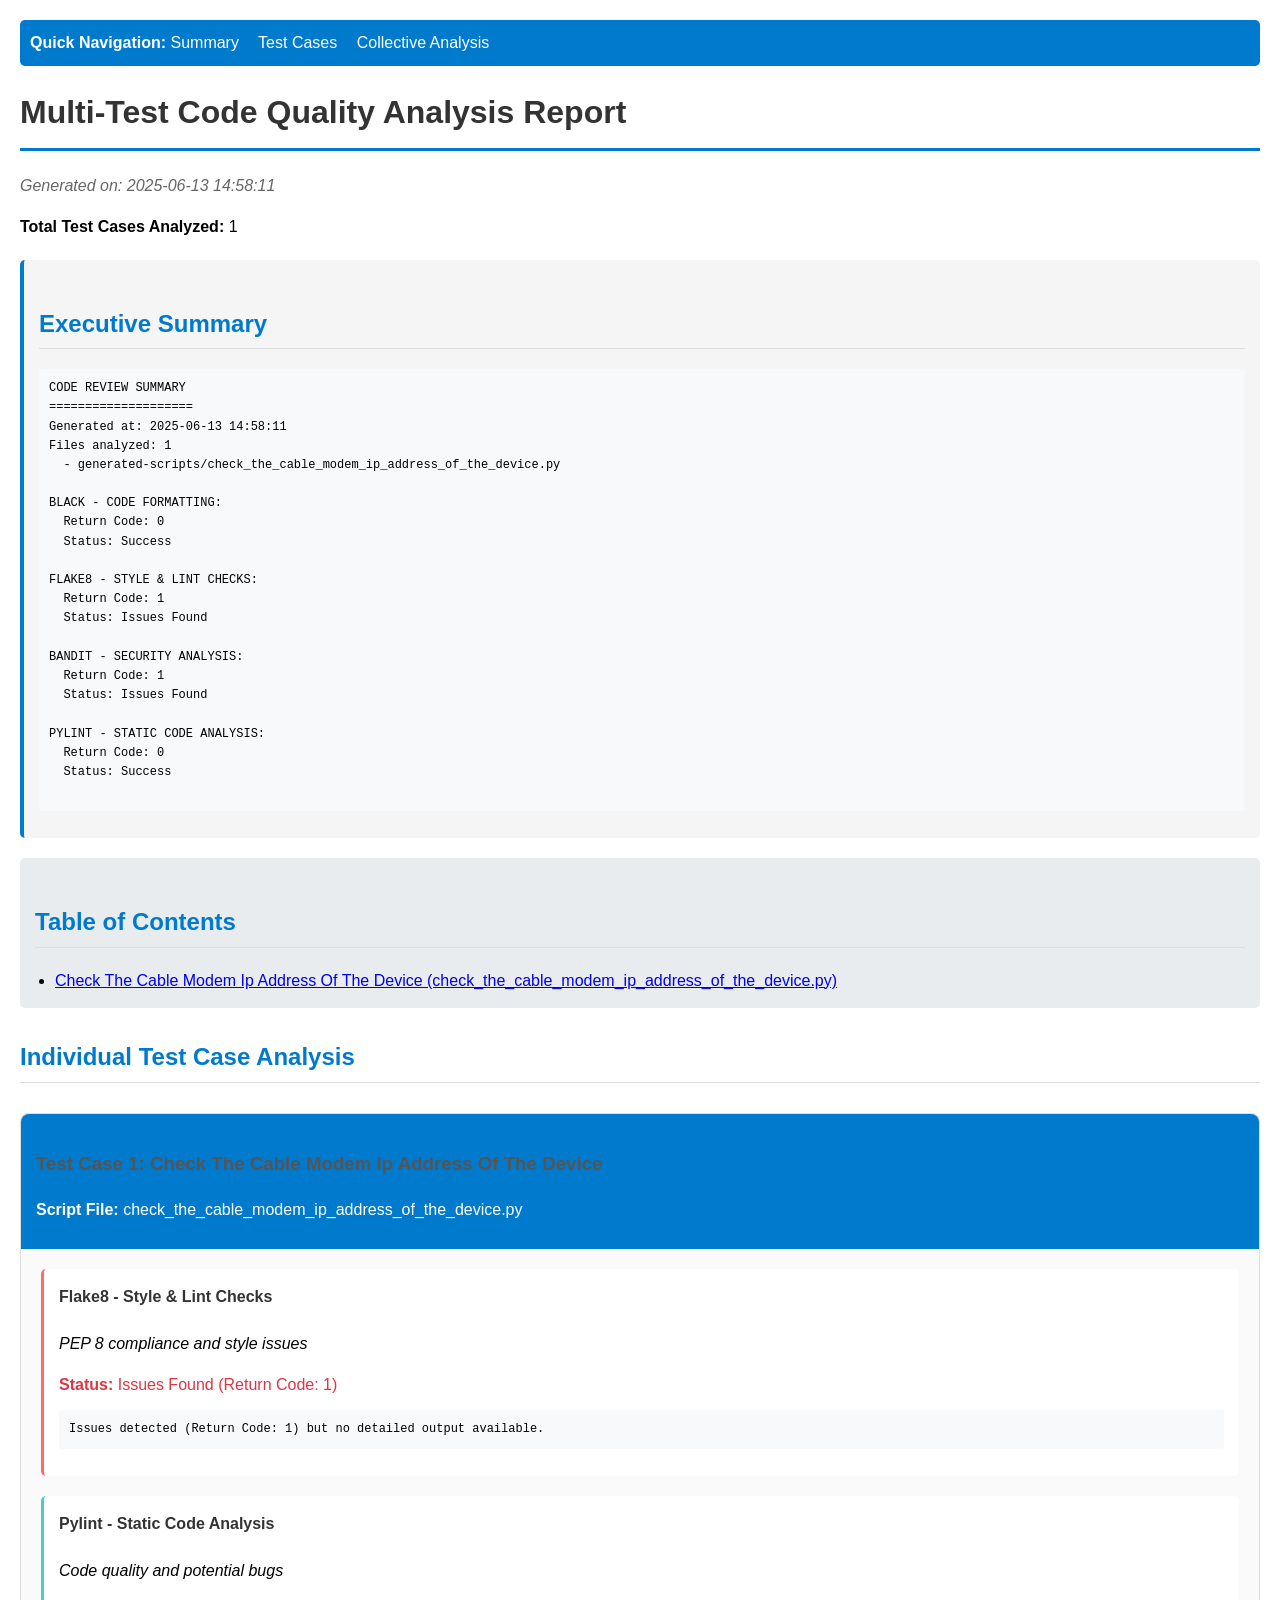
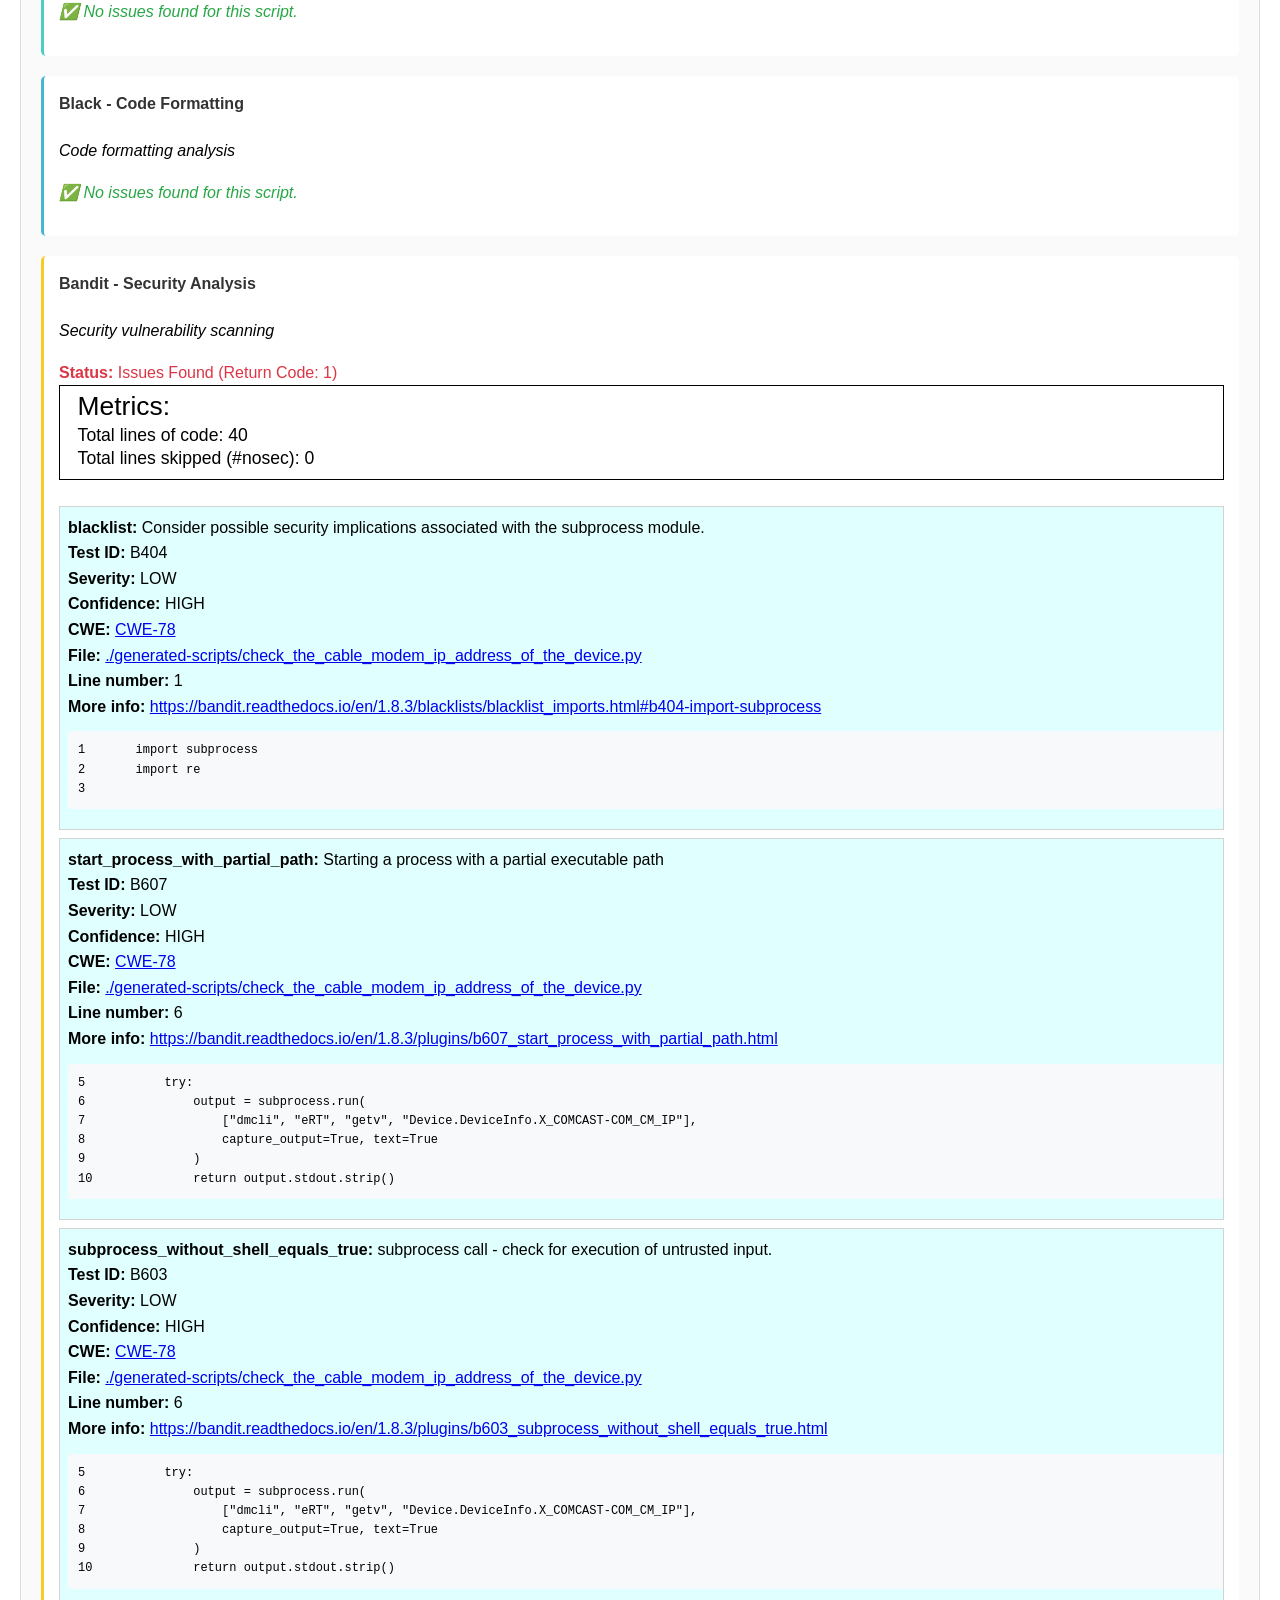
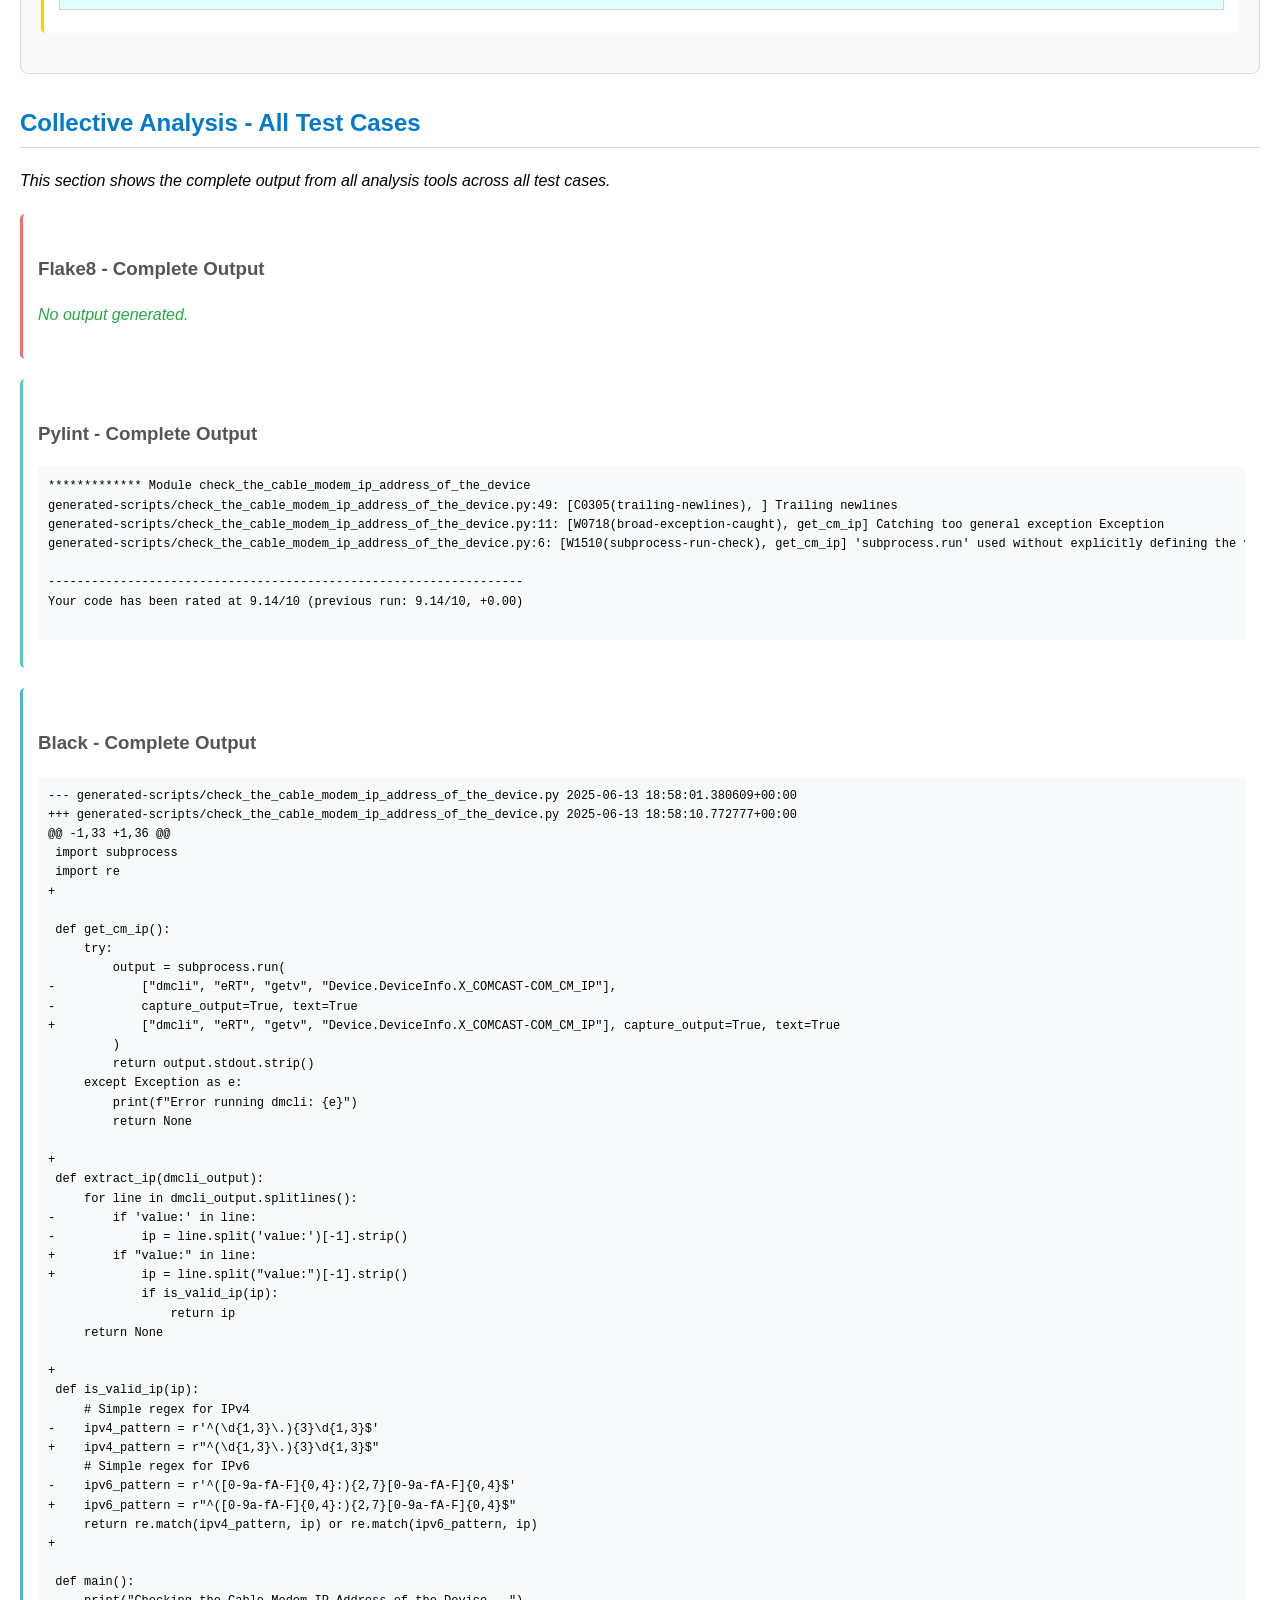
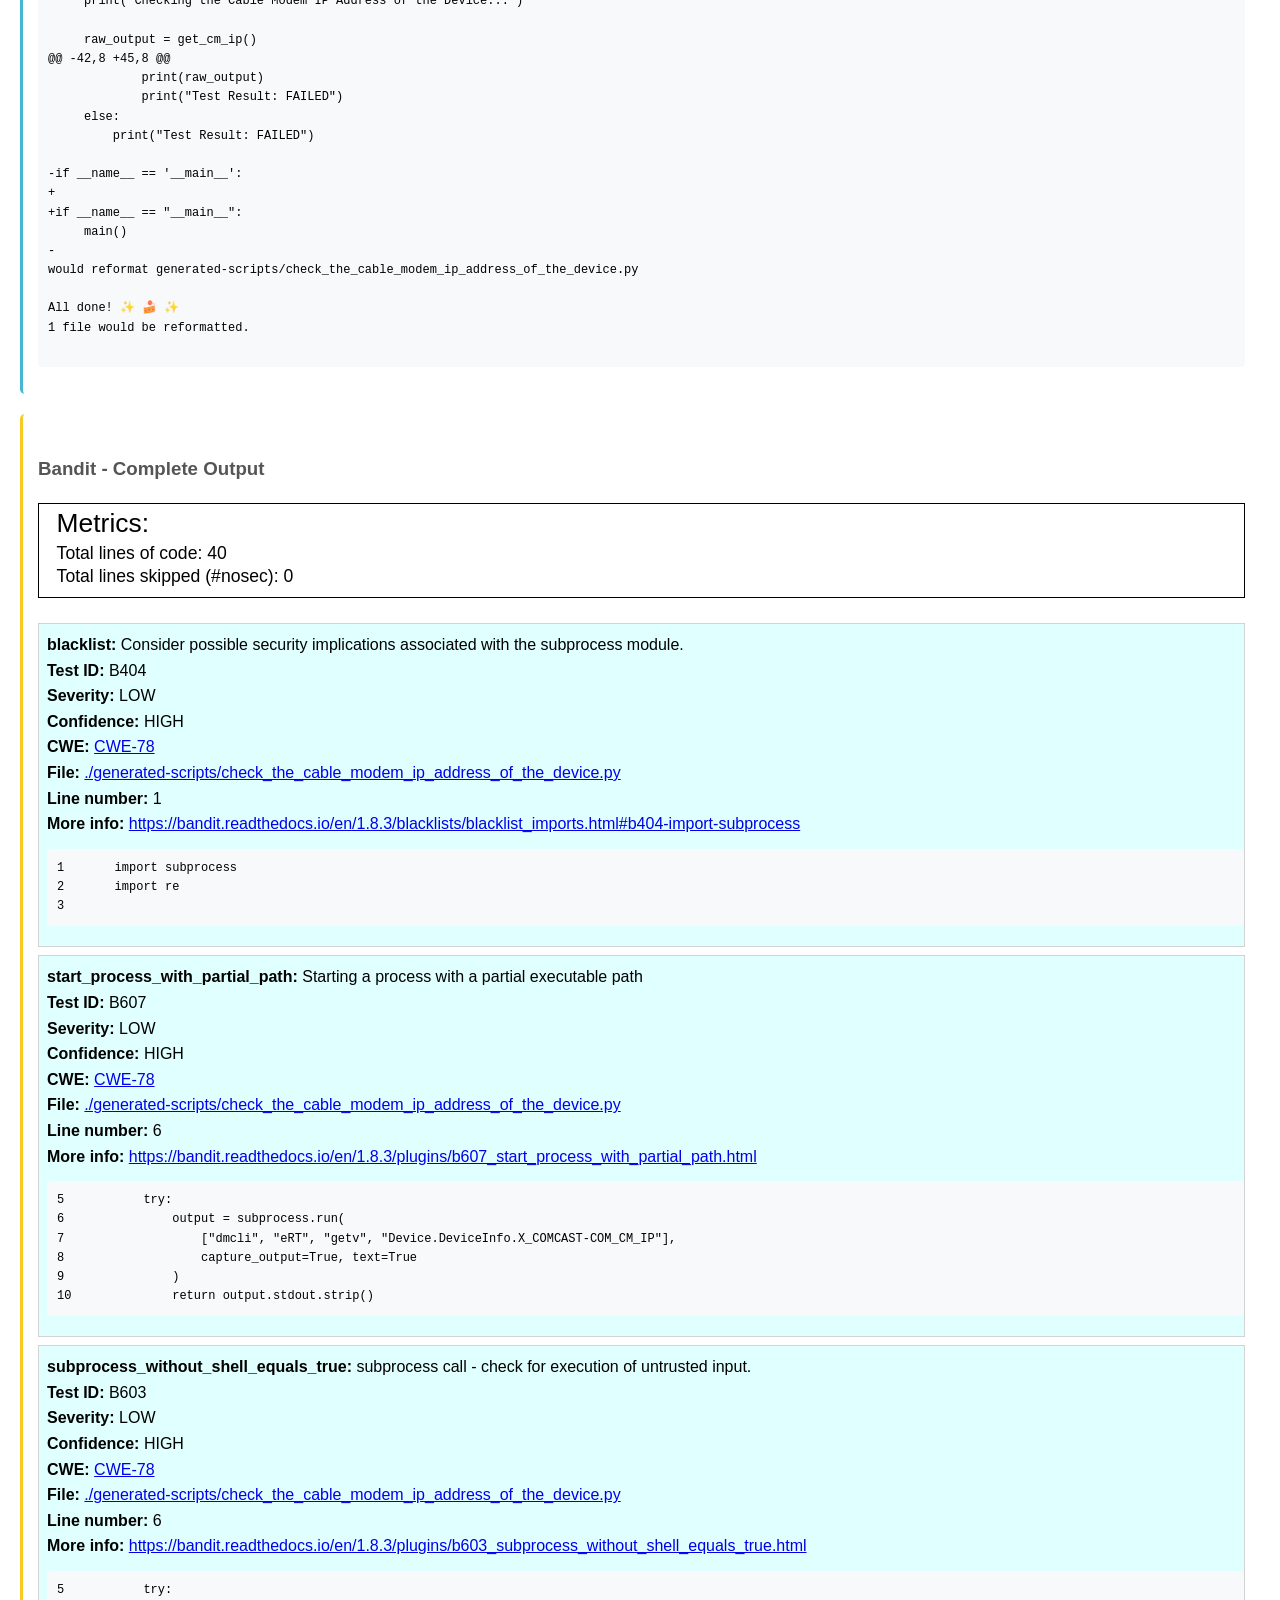
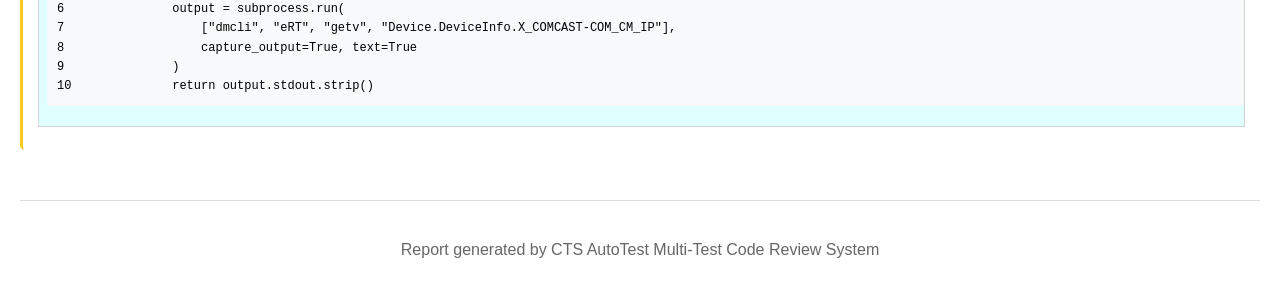
<file: reports/combinedreport.html>
<!DOCTYPE html>
<html>
<head>
    <title>Multi-Test Code Quality Report</title>
    <style>
        body { font-family: Arial, sans-serif; margin: 20px; line-height: 1.6; }
        h1 { color: #333; border-bottom: 3px solid #007acc; padding-bottom: 10px; }
        h2 { color: #007acc; margin-top: 30px; border-bottom: 1px solid #ddd; padding-bottom: 5px; }
        h3 { color: #555; margin-top: 25px; }
        .timestamp { color: #666; font-style: italic; }
        .summary { background-color: #f5f5f5; padding: 15px; border-radius: 5px; margin: 20px 0; border-left: 4px solid #007acc; }
        .test-case { background-color: #fafafa; margin: 30px 0; padding: 20px; border-radius: 8px; border: 1px solid #ddd; }
        .test-case-header { background-color: #007acc; color: white; padding: 10px 15px; margin: -20px -20px 20px -20px; border-radius: 8px 8px 0 0; }
        .tool-section { margin: 20px 0; padding: 15px; background-color: white; border-radius: 5px; border-left: 3px solid #ccc; }
        .tool-section h4 { color: #333; margin-top: 0; }
        .flake8 { border-left-color: #ff6b6b; }
        .pylint { border-left-color: #4ecdc4; }
        .black { border-left-color: #45b7d1; }
        .bandit { border-left-color: #f9ca24; }
        pre { background-color: #f8f9fa; padding: 10px; border-radius: 3px; overflow-x: auto; font-size: 12px; }
        .no-issues { color: #28a745; font-style: italic; }
        .has-issues { color: #dc3545; }
        .table-of-contents { background-color: #e9ecef; padding: 15px; border-radius: 5px; margin: 20px 0; }
        .table-of-contents ul { margin: 0; padding-left: 20px; }
        .navigation { position: sticky; top: 10px; background-color: #007acc; color: white; padding: 10px; border-radius: 5px; margin-bottom: 20px; }
        .navigation a { color: white; text-decoration: none; margin-right: 15px; }
        .navigation a:hover { text-decoration: underline; }
    </style>
</head>
<body>
    <div class="navigation">
        <strong>Quick Navigation:</strong>
        <a href="#summary">Summary</a>
        <a href="#test-cases">Test Cases</a>
        <a href="#collective-analysis">Collective Analysis</a>
    </div>

    <h1>Multi-Test Code Quality Analysis Report</h1>
    <p class="timestamp">Generated on: 2025-06-13 14:58:11</p>
    <p><strong>Total Test Cases Analyzed:</strong> 1</p>

    <div id="summary" class="summary">
        <h2>Executive Summary</h2>
        <pre>CODE REVIEW SUMMARY
====================
Generated at: 2025-06-13 14:58:11
Files analyzed: 1
  - generated-scripts/check_the_cable_modem_ip_address_of_the_device.py

BLACK - CODE FORMATTING:
  Return Code: 0
  Status: Success

FLAKE8 - STYLE & LINT CHECKS:
  Return Code: 1
  Status: Issues Found

BANDIT - SECURITY ANALYSIS:
  Return Code: 1
  Status: Issues Found

PYLINT - STATIC CODE ANALYSIS:
  Return Code: 0
  Status: Success

</pre>
    </div>

    <div class="table-of-contents">
        <h2>Table of Contents</h2>
        <ul>
            <li><a href="#test-case-1">Check The Cable Modem Ip Address Of The Device (check_the_cable_modem_ip_address_of_the_device.py)</a></li>
        </ul>
    </div>

<div id="test-cases">
    <h2>Individual Test Case Analysis</h2>

    <div id="test-case-1" class="test-case">
        <div class="test-case-header">
            <h3>Test Case 1: Check The Cable Modem Ip Address Of The Device</h3>
            <p><strong>Script File:</strong> check_the_cable_modem_ip_address_of_the_device.py</p>
        </div>

        <div class="tool-section flake8">
            <h4>Flake8 - Style & Lint Checks</h4>
            <p><em>PEP 8 compliance and style issues</em></p>
            <div class="has-issues"><strong>Status:</strong> Issues Found (Return Code: 1)</div>
            <pre>Issues detected (Return Code: 1) but no detailed output available.</pre>
        </div>

        <div class="tool-section pylint">
            <h4>Pylint - Static Code Analysis</h4>
            <p><em>Code quality and potential bugs</em></p>
            <p class="no-issues">✅ No issues found for this script.</p>
        </div>

        <div class="tool-section black">
            <h4>Black - Code Formatting</h4>
            <p><em>Code formatting analysis</em></p>
            <p class="no-issues">✅ No issues found for this script.</p>
        </div>

        <div class="tool-section bandit">
            <h4>Bandit - Security Analysis</h4>
            <p><em>Security vulnerability scanning</em></p>
            <div class="has-issues"><strong>Status:</strong> Issues Found (Return Code: 1)</div>
            <div>
<!DOCTYPE html>
<html>
<head>

<meta charset="UTF-8">

<title>
    Bandit Report
</title>

<style>

html * {
    font-family: "Arial", sans-serif;
}

pre {
    font-family: "Monaco", monospace;
}

.bordered-box {
    border: 1px solid black;
    padding-top:.5em;
    padding-bottom:.5em;
    padding-left:1em;
}

.metrics-box {
    font-size: 1.1em;
    line-height: 130%;
}

.metrics-title {
    font-size: 1.5em;
    font-weight: 500;
    margin-bottom: .25em;
}

.issue-description {
    font-size: 1.3em;
    font-weight: 500;
}

.candidate-issues {
    margin-left: 2em;
    border-left: solid 1px; LightGray;
    padding-left: 5%;
    margin-top: .2em;
    margin-bottom: .2em;
}

.issue-block {
    border: 1px solid LightGray;
    padding-left: .5em;
    padding-top: .5em;
    padding-bottom: .5em;
    margin-bottom: .5em;
}

.issue-sev-high {
    background-color: Pink;
}

.issue-sev-medium {
    background-color: NavajoWhite;
}

.issue-sev-low {
    background-color: LightCyan;
}

</style>
</head>

<body>

<div id="metrics">
    <div class="metrics-box bordered-box">
        <div class="metrics-title">
            Metrics:<br>
        </div>
        Total lines of code: <span id="loc">40</span><br>
        Total lines skipped (#nosec): <span id="nosec">0</span>
    </div>
</div>




<br>
<div id="results">
    
<div id="issue-0">
<div class="issue-block issue-sev-low">
    <b>blacklist: </b> Consider possible security implications associated with the subprocess module.<br>
    <b>Test ID:</b> B404<br>
    <b>Severity: </b>LOW<br>
    <b>Confidence: </b>HIGH<br>
    <b>CWE: </b><a href="https://cwe.mitre.org/data/definitions/78.html" target="_blank">CWE-78</a><br>
    <b>File: </b><a href="./generated-scripts/check_the_cable_modem_ip_address_of_the_device.py" target="_blank">./generated-scripts/check_the_cable_modem_ip_address_of_the_device.py</a><br>
    <b>Line number: </b>1<br>
    <b>More info: </b><a href="https://bandit.readthedocs.io/en/1.8.3/blacklists/blacklist_imports.html#b404-import-subprocess" target="_blank">https://bandit.readthedocs.io/en/1.8.3/blacklists/blacklist_imports.html#b404-import-subprocess</a><br>

<div class="code">
<pre>
1	import subprocess
2	import re
3	
</pre>
</div>


</div>
</div>

<div id="issue-1">
<div class="issue-block issue-sev-low">
    <b>start_process_with_partial_path: </b> Starting a process with a partial executable path<br>
    <b>Test ID:</b> B607<br>
    <b>Severity: </b>LOW<br>
    <b>Confidence: </b>HIGH<br>
    <b>CWE: </b><a href="https://cwe.mitre.org/data/definitions/78.html" target="_blank">CWE-78</a><br>
    <b>File: </b><a href="./generated-scripts/check_the_cable_modem_ip_address_of_the_device.py" target="_blank">./generated-scripts/check_the_cable_modem_ip_address_of_the_device.py</a><br>
    <b>Line number: </b>6<br>
    <b>More info: </b><a href="https://bandit.readthedocs.io/en/1.8.3/plugins/b607_start_process_with_partial_path.html" target="_blank">https://bandit.readthedocs.io/en/1.8.3/plugins/b607_start_process_with_partial_path.html</a><br>

<div class="code">
<pre>
5	    try:
6	        output = subprocess.run(
7	            [&quot;dmcli&quot;, &quot;eRT&quot;, &quot;getv&quot;, &quot;Device.DeviceInfo.X_COMCAST-COM_CM_IP&quot;],
8	            capture_output=True, text=True
9	        )
10	        return output.stdout.strip()
</pre>
</div>


</div>
</div>

<div id="issue-2">
<div class="issue-block issue-sev-low">
    <b>subprocess_without_shell_equals_true: </b> subprocess call - check for execution of untrusted input.<br>
    <b>Test ID:</b> B603<br>
    <b>Severity: </b>LOW<br>
    <b>Confidence: </b>HIGH<br>
    <b>CWE: </b><a href="https://cwe.mitre.org/data/definitions/78.html" target="_blank">CWE-78</a><br>
    <b>File: </b><a href="./generated-scripts/check_the_cable_modem_ip_address_of_the_device.py" target="_blank">./generated-scripts/check_the_cable_modem_ip_address_of_the_device.py</a><br>
    <b>Line number: </b>6<br>
    <b>More info: </b><a href="https://bandit.readthedocs.io/en/1.8.3/plugins/b603_subprocess_without_shell_equals_true.html" target="_blank">https://bandit.readthedocs.io/en/1.8.3/plugins/b603_subprocess_without_shell_equals_true.html</a><br>

<div class="code">
<pre>
5	    try:
6	        output = subprocess.run(
7	            [&quot;dmcli&quot;, &quot;eRT&quot;, &quot;getv&quot;, &quot;Device.DeviceInfo.X_COMCAST-COM_CM_IP&quot;],
8	            capture_output=True, text=True
9	        )
10	        return output.stdout.strip()
</pre>
</div>


</div>
</div>

</div>

</body>
</html>
</div>
        </div>
    </div>
</div>

<div id="collective-analysis">
    <h2>Collective Analysis - All Test Cases</h2>
    <p><em>This section shows the complete output from all analysis tools across all test cases.</em></p>

    <div class="tool-section flake8">
        <h3>Flake8 - Complete Output</h3>
        <p class="no-issues">No output generated.</p>
    </div>

    <div class="tool-section pylint">
        <h3>Pylint - Complete Output</h3>
        <pre>************* Module check_the_cable_modem_ip_address_of_the_device
generated-scripts/check_the_cable_modem_ip_address_of_the_device.py:49: [C0305(trailing-newlines), ] Trailing newlines
generated-scripts/check_the_cable_modem_ip_address_of_the_device.py:11: [W0718(broad-exception-caught), get_cm_ip] Catching too general exception Exception
generated-scripts/check_the_cable_modem_ip_address_of_the_device.py:6: [W1510(subprocess-run-check), get_cm_ip] 'subprocess.run' used without explicitly defining the value for 'check'.

------------------------------------------------------------------
Your code has been rated at 9.14/10 (previous run: 9.14/10, +0.00)

</pre>
    </div>

    <div class="tool-section black">
        <h3>Black - Complete Output</h3>
        <pre>--- generated-scripts/check_the_cable_modem_ip_address_of_the_device.py	2025-06-13 18:58:01.380609+00:00
+++ generated-scripts/check_the_cable_modem_ip_address_of_the_device.py	2025-06-13 18:58:10.772777+00:00
@@ -1,33 +1,36 @@
 import subprocess
 import re
+
 
 def get_cm_ip():
     try:
         output = subprocess.run(
-            ["dmcli", "eRT", "getv", "Device.DeviceInfo.X_COMCAST-COM_CM_IP"],
-            capture_output=True, text=True
+            ["dmcli", "eRT", "getv", "Device.DeviceInfo.X_COMCAST-COM_CM_IP"], capture_output=True, text=True
         )
         return output.stdout.strip()
     except Exception as e:
         print(f"Error running dmcli: {e}")
         return None
 
+
 def extract_ip(dmcli_output):
     for line in dmcli_output.splitlines():
-        if 'value:' in line:
-            ip = line.split('value:')[-1].strip()
+        if "value:" in line:
+            ip = line.split("value:")[-1].strip()
             if is_valid_ip(ip):
                 return ip
     return None
 
+
 def is_valid_ip(ip):
     # Simple regex for IPv4
-    ipv4_pattern = r'^(\d{1,3}\.){3}\d{1,3}$'
+    ipv4_pattern = r"^(\d{1,3}\.){3}\d{1,3}$"
     # Simple regex for IPv6
-    ipv6_pattern = r'^([0-9a-fA-F]{0,4}:){2,7}[0-9a-fA-F]{0,4}$'
+    ipv6_pattern = r"^([0-9a-fA-F]{0,4}:){2,7}[0-9a-fA-F]{0,4}$"
     return re.match(ipv4_pattern, ip) or re.match(ipv6_pattern, ip)
+
 
 def main():
     print("Checking the Cable Modem IP Address of the Device...")
 
     raw_output = get_cm_ip()
@@ -42,8 +45,8 @@
             print(raw_output)
             print("Test Result: FAILED")
     else:
         print("Test Result: FAILED")
 
-if __name__ == '__main__':
+
+if __name__ == "__main__":
     main()
-
would reformat generated-scripts/check_the_cable_modem_ip_address_of_the_device.py

All done! ✨ 🍰 ✨
1 file would be reformatted.

</pre>
    </div>

    <div class="tool-section bandit">
        <h3>Bandit - Complete Output</h3>
        <div>
<!DOCTYPE html>
<html>
<head>

<meta charset="UTF-8">

<title>
    Bandit Report
</title>

<style>

html * {
    font-family: "Arial", sans-serif;
}

pre {
    font-family: "Monaco", monospace;
}

.bordered-box {
    border: 1px solid black;
    padding-top:.5em;
    padding-bottom:.5em;
    padding-left:1em;
}

.metrics-box {
    font-size: 1.1em;
    line-height: 130%;
}

.metrics-title {
    font-size: 1.5em;
    font-weight: 500;
    margin-bottom: .25em;
}

.issue-description {
    font-size: 1.3em;
    font-weight: 500;
}

.candidate-issues {
    margin-left: 2em;
    border-left: solid 1px; LightGray;
    padding-left: 5%;
    margin-top: .2em;
    margin-bottom: .2em;
}

.issue-block {
    border: 1px solid LightGray;
    padding-left: .5em;
    padding-top: .5em;
    padding-bottom: .5em;
    margin-bottom: .5em;
}

.issue-sev-high {
    background-color: Pink;
}

.issue-sev-medium {
    background-color: NavajoWhite;
}

.issue-sev-low {
    background-color: LightCyan;
}

</style>
</head>

<body>

<div id="metrics">
    <div class="metrics-box bordered-box">
        <div class="metrics-title">
            Metrics:<br>
        </div>
        Total lines of code: <span id="loc">40</span><br>
        Total lines skipped (#nosec): <span id="nosec">0</span>
    </div>
</div>




<br>
<div id="results">
    
<div id="issue-0">
<div class="issue-block issue-sev-low">
    <b>blacklist: </b> Consider possible security implications associated with the subprocess module.<br>
    <b>Test ID:</b> B404<br>
    <b>Severity: </b>LOW<br>
    <b>Confidence: </b>HIGH<br>
    <b>CWE: </b><a href="https://cwe.mitre.org/data/definitions/78.html" target="_blank">CWE-78</a><br>
    <b>File: </b><a href="./generated-scripts/check_the_cable_modem_ip_address_of_the_device.py" target="_blank">./generated-scripts/check_the_cable_modem_ip_address_of_the_device.py</a><br>
    <b>Line number: </b>1<br>
    <b>More info: </b><a href="https://bandit.readthedocs.io/en/1.8.3/blacklists/blacklist_imports.html#b404-import-subprocess" target="_blank">https://bandit.readthedocs.io/en/1.8.3/blacklists/blacklist_imports.html#b404-import-subprocess</a><br>

<div class="code">
<pre>
1	import subprocess
2	import re
3	
</pre>
</div>


</div>
</div>

<div id="issue-1">
<div class="issue-block issue-sev-low">
    <b>start_process_with_partial_path: </b> Starting a process with a partial executable path<br>
    <b>Test ID:</b> B607<br>
    <b>Severity: </b>LOW<br>
    <b>Confidence: </b>HIGH<br>
    <b>CWE: </b><a href="https://cwe.mitre.org/data/definitions/78.html" target="_blank">CWE-78</a><br>
    <b>File: </b><a href="./generated-scripts/check_the_cable_modem_ip_address_of_the_device.py" target="_blank">./generated-scripts/check_the_cable_modem_ip_address_of_the_device.py</a><br>
    <b>Line number: </b>6<br>
    <b>More info: </b><a href="https://bandit.readthedocs.io/en/1.8.3/plugins/b607_start_process_with_partial_path.html" target="_blank">https://bandit.readthedocs.io/en/1.8.3/plugins/b607_start_process_with_partial_path.html</a><br>

<div class="code">
<pre>
5	    try:
6	        output = subprocess.run(
7	            [&quot;dmcli&quot;, &quot;eRT&quot;, &quot;getv&quot;, &quot;Device.DeviceInfo.X_COMCAST-COM_CM_IP&quot;],
8	            capture_output=True, text=True
9	        )
10	        return output.stdout.strip()
</pre>
</div>


</div>
</div>

<div id="issue-2">
<div class="issue-block issue-sev-low">
    <b>subprocess_without_shell_equals_true: </b> subprocess call - check for execution of untrusted input.<br>
    <b>Test ID:</b> B603<br>
    <b>Severity: </b>LOW<br>
    <b>Confidence: </b>HIGH<br>
    <b>CWE: </b><a href="https://cwe.mitre.org/data/definitions/78.html" target="_blank">CWE-78</a><br>
    <b>File: </b><a href="./generated-scripts/check_the_cable_modem_ip_address_of_the_device.py" target="_blank">./generated-scripts/check_the_cable_modem_ip_address_of_the_device.py</a><br>
    <b>Line number: </b>6<br>
    <b>More info: </b><a href="https://bandit.readthedocs.io/en/1.8.3/plugins/b603_subprocess_without_shell_equals_true.html" target="_blank">https://bandit.readthedocs.io/en/1.8.3/plugins/b603_subprocess_without_shell_equals_true.html</a><br>

<div class="code">
<pre>
5	    try:
6	        output = subprocess.run(
7	            [&quot;dmcli&quot;, &quot;eRT&quot;, &quot;getv&quot;, &quot;Device.DeviceInfo.X_COMCAST-COM_CM_IP&quot;],
8	            capture_output=True, text=True
9	        )
10	        return output.stdout.strip()
</pre>
</div>


</div>
</div>

</div>

</body>
</html>
</div>
    </div>

</div>

<footer style="margin-top: 50px; padding-top: 20px; border-top: 1px solid #ddd; color: #666; text-align: center;">
    <p>Report generated by CTS AutoTest Multi-Test Code Review System</p>
</footer>

</body>
</html>
</file>
